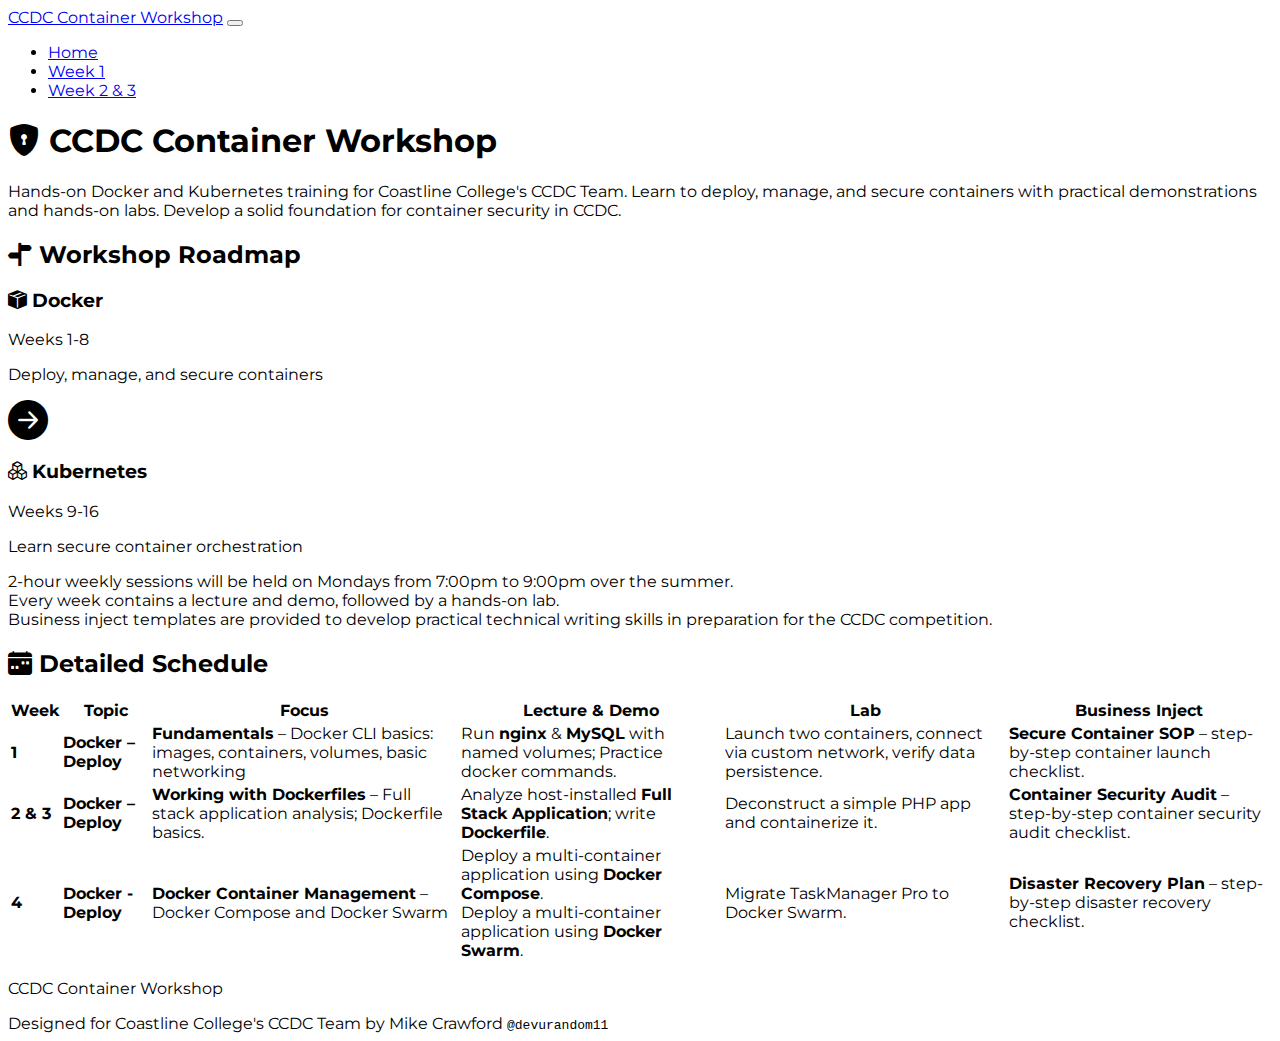
<file: docs/index.html>
<!DOCTYPE html>
<html lang="en" data-bs-theme="dark">
  <head>
    <meta charset="UTF-8" />
    <meta name="viewport" content="width=device-width, initial-scale=1.0" />
    <title>CCDC Container Workshop</title>
    <link
      rel="stylesheet"
      href="https://bootswatch.com/5/darkly/bootstrap.min.css"
    />
    <link
      rel="stylesheet"
      href="https://cdn.jsdelivr.net/npm/bootstrap-icons@1.11.3/font/bootstrap-icons.min.css"
    />
    <link rel="preconnect" href="https://fonts.googleapis.com" />
    <link rel="preconnect" href="https://fonts.gstatic.com" crossorigin />
    <link
      href="https://fonts.googleapis.com/css2?family=Montserrat:wght@400;700&display=swap"
      rel="stylesheet"
    />
    <style>
      body {
        font-family: "Montserrat", sans-serif;
      }
      .timeline-arrow {
        font-size: 2.5rem;
        line-height: 1;
      }
    </style>
  </head>
  <body>
    <nav class="navbar navbar-expand-lg navbar-dark bg-primary">
      <div class="container-fluid">
        <a class="navbar-brand" href="index.html">CCDC Container Workshop</a>
        <button
          class="navbar-toggler"
          type="button"
          data-bs-toggle="collapse"
          data-bs-target="#navbarNav"
          aria-controls="navbarNav"
          aria-expanded="false"
          aria-label="Toggle navigation"
        >
          <span class="navbar-toggler-icon"></span>
        </button>
        <div class="collapse navbar-collapse" id="navbarNav">
          <ul class="navbar-nav">
            <li class="nav-item">
              <a class="nav-link active" aria-current="page" href="index.html"
                >Home</a
              >
            </li>
            <li class="nav-item">
              <a class="nav-link" href="week1/week1.html">Week 1</a>
            </li>
            <li class="nav-item">
              <a class="nav-link" href="week2and3/week2and3.html">Week 2 & 3</a>
            </li>
          </ul>
        </div>
      </div>
    </nav>

    <div class="container mt-4">
      <main>
        <div class="p-5 mb-4 bg-body-tertiary rounded-3 shadow-lg">
          <div class="container-fluid py-4">
            <h1 class="display-4 fw-bold">
              <i class="bi bi-shield-lock-fill"></i> CCDC Container Workshop
            </h1>
            <p class="fs-4">
              Hands-on Docker and Kubernetes training for Coastline College's
              CCDC Team. Learn to deploy, manage, and secure containers with
              practical demonstrations and hands-on labs. Develop a solid
              foundation for container security in CCDC.
            </p>
          </div>
        </div>

        <h2 class="mt-5 border-bottom pb-2 mb-4">
          <i class="bi bi-signpost-split-fill"></i> Workshop Roadmap
        </h2>
        <div class="row align-items-center justify-content-center">
          <div class="col-md-5">
            <div class="card border-primary shadow-sm mb-3">
              <div class="card-body text-center p-4">
                <h3 class="card-title text-primary">
                  <i class="bi bi-box-seam-fill"></i> Docker
                </h3>
                <p class="card-text fw-bold">Weeks 1-8</p>
                <p class="card-text">Deploy, manage, and secure containers</p>
              </div>
            </div>
          </div>
          <div class="col-md-1 text-center d-none d-md-block">
            <i
              class="bi bi-arrow-right-circle-fill timeline-arrow text-secondary"
            ></i>
          </div>
          <div class="col-md-5">
            <div class="card border-info shadow-sm mb-3">
              <div class="card-body text-center p-4">
                <h3 class="card-title text-info">
                  <i class="bi bi-boxes"></i> Kubernetes
                </h3>
                <p class="card-text fw-bold">Weeks 9-16</p>
                <p class="card-text">Learn secure container orchestration</p>
              </div>
            </div>
          </div>
        </div>

        <p class="lead mt-4 text-center">
          2-hour weekly sessions will be held on Mondays from 7:00pm to 9:00pm
          over the summer.<br />
          Every week contains a lecture and demo, followed by a hands-on lab.
          <br />Business inject templates are provided to develop practical
          technical writing skills in preparation for the CCDC competition.
        </p>

        <h2 class="mt-5 border-bottom pb-2 mb-3">
          <i class="bi bi-calendar-week-fill"></i> Detailed Schedule
        </h2>
        <div class="table-responsive">
          <table class="table table-striped table-bordered table-hover mt-3">
            <thead class="table-dark">
              <tr>
                <th>Week</th>
                <th>Topic</th>
                <th>Focus</th>
                <th>Lecture &amp; Demo</th>
                <th>Lab</th>
                <th>Business Inject</th>
              </tr>
            </thead>
            <tbody>
              <tr>
                <td><strong>1</strong></td>
                <td><strong>Docker – Deploy</strong></td>
                <td>
                  <strong>Fundamentals</strong> – Docker CLI basics: images,
                  containers, volumes, basic networking
                </td>
                <td>
                  Run <strong>nginx</strong> &amp; <strong>MySQL</strong> with
                  named volumes; Practice docker commands.
                </td>
                <td>
                  Launch two containers, connect via custom network, verify data
                  persistence.
                </td>
                <td>
                  <strong>Secure Container SOP</strong> – step-by-step container
                  launch checklist.
                </td>
              </tr>
              <tr>
                <td><strong>2 & 3</strong></td>
                <td><strong>Docker – Deploy</strong></td>
                <td>
                  <strong>Working with Dockerfiles</strong> – Full stack
                  application analysis; Dockerfile basics.
                </td>
                <td>
                  Analyze host-installed
                  <strong>Full Stack Application</strong>; write
                  <strong>Dockerfile</strong>.
                </td>
                <td>Deconstruct a simple PHP app and containerize it.</td>
                <td>
                  <strong>Container Security Audit</strong> – step-by-step
                  container security audit checklist.
                </td>
              </tr>
              <tr>
                <td><strong>4</strong></td>
                <td><strong>Docker - Deploy</strong></td>
                <td>
                  <strong>Docker Container Management</strong> – Docker Compose
                  and Docker Swarm
                </td>
                <td>
                  Deploy a multi-container application using
                  <strong>Docker Compose</strong>.
                  <br />
                  Deploy a multi-container application using
                  <strong>Docker Swarm</strong>.
                </td>
                <td>Migrate TaskManager Pro to Docker Swarm.</td>
                <td>
                  <strong>Disaster Recovery Plan</strong> – step-by-step
                  disaster recovery checklist.
                </td>
              </tr>
            </tbody>
          </table>
        </div>
      </main>
      <footer class="py-4 mt-4 text-muted border-top">
        <div class="text-center">
          <p class="mb-0">CCDC Container Workshop</p>
          Designed for Coastline College's CCDC Team by Mike Crawford
          <code>@devurandom11</code>
        </div>
      </footer>
    </div>

    <script
      src="https://cdn.jsdelivr.net/npm/bootstrap@5.3.3/dist/js/bootstrap.bundle.min.js"
      integrity="sha384-YvpcrYf0tY3lHB60NNkmXc5s9fDVZLESaAA55NDzOxhy9GkcIdslK1eN7N6jIeHz"
      crossorigin="anonymous"
    ></script>
  </body>
</html>
</file>
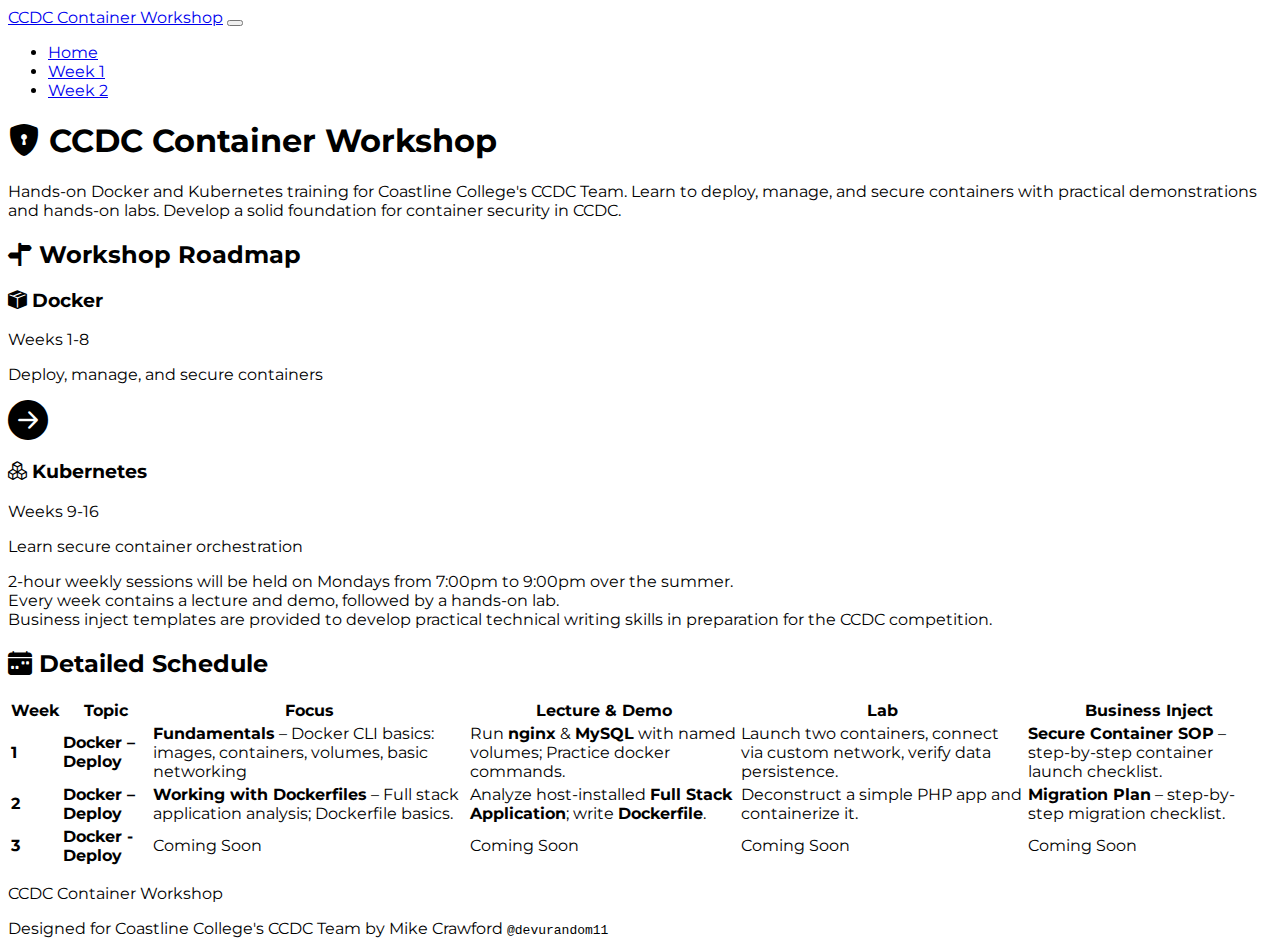
<file: web/index.html>
<!DOCTYPE html>
<html lang="en" data-bs-theme="dark">
  <head>
    <meta charset="UTF-8" />
    <meta name="viewport" content="width=device-width, initial-scale=1.0" />
    <title>CCDC Container Workshop</title>
    <link
      rel="stylesheet"
      href="https://bootswatch.com/5/darkly/bootstrap.min.css"
    />
    <link
      rel="stylesheet"
      href="https://cdn.jsdelivr.net/npm/bootstrap-icons@1.11.3/font/bootstrap-icons.min.css"
    />
    <link rel="preconnect" href="https://fonts.googleapis.com" />
    <link rel="preconnect" href="https://fonts.gstatic.com" crossorigin />
    <link
      href="https://fonts.googleapis.com/css2?family=Montserrat:wght@400;700&display=swap"
      rel="stylesheet"
    />
    <style>
      body {
        font-family: "Montserrat", sans-serif;
      }
      .timeline-arrow {
        font-size: 2.5rem;
        line-height: 1;
      }
    </style>
  </head>
  <body>
    <nav class="navbar navbar-expand-lg navbar-dark bg-primary">
      <div class="container-fluid">
        <a class="navbar-brand" href="index.html">CCDC Container Workshop</a>
        <button
          class="navbar-toggler"
          type="button"
          data-bs-toggle="collapse"
          data-bs-target="#navbarNav"
          aria-controls="navbarNav"
          aria-expanded="false"
          aria-label="Toggle navigation"
        >
          <span class="navbar-toggler-icon"></span>
        </button>
        <div class="collapse navbar-collapse" id="navbarNav">
          <ul class="navbar-nav">
            <li class="nav-item">
              <a class="nav-link active" aria-current="page" href="index.html"
                >Home</a
              >
            </li>
            <li class="nav-item">
              <a class="nav-link" href="week1.html">Week 1</a>
            </li>
            <li class="nav-item">
              <a class="nav-link" href="week2.html">Week 2</a>
            </li>
          </ul>
        </div>
      </div>
    </nav>

    <div class="container mt-4">
      <main>
        <div class="p-5 mb-4 bg-body-tertiary rounded-3 shadow-lg">
          <div class="container-fluid py-4">
            <h1 class="display-4 fw-bold">
              <i class="bi bi-shield-lock-fill"></i> CCDC Container Workshop
            </h1>
            <p class="fs-4">
              Hands-on Docker and Kubernetes training for Coastline College's
              CCDC Team. Learn to deploy, manage, and secure containers with
              practical demonstrations and hands-on labs. Develop a solid
              foundation for container security in CCDC.
            </p>
          </div>
        </div>

        <h2 class="mt-5 border-bottom pb-2 mb-4">
          <i class="bi bi-signpost-split-fill"></i> Workshop Roadmap
        </h2>
        <div class="row align-items-center justify-content-center">
          <div class="col-md-5">
            <div class="card border-primary shadow-sm mb-3">
              <div class="card-body text-center p-4">
                <h3 class="card-title text-primary">
                  <i class="bi bi-box-seam-fill"></i> Docker
                </h3>
                <p class="card-text fw-bold">Weeks 1-8</p>
                <p class="card-text">Deploy, manage, and secure containers</p>
              </div>
            </div>
          </div>
          <div class="col-md-1 text-center d-none d-md-block">
            <i
              class="bi bi-arrow-right-circle-fill timeline-arrow text-secondary"
            ></i>
          </div>
          <div class="col-md-5">
            <div class="card border-info shadow-sm mb-3">
              <div class="card-body text-center p-4">
                <h3 class="card-title text-info">
                  <i class="bi bi-boxes"></i> Kubernetes
                </h3>
                <p class="card-text fw-bold">Weeks 9-16</p>
                <p class="card-text">Learn secure container orchestration</p>
              </div>
            </div>
          </div>
        </div>

        <p class="lead mt-4 text-center">
          2-hour weekly sessions will be held on Mondays from 7:00pm to 9:00pm
          over the summer.<br />
          Every week contains a lecture and demo, followed by a hands-on lab.
          <br />Business inject templates are provided to develop practical
          technical writing skills in preparation for the CCDC competition.
        </p>

        <h2 class="mt-5 border-bottom pb-2 mb-3">
          <i class="bi bi-calendar-week-fill"></i> Detailed Schedule
        </h2>
        <div class="table-responsive">
          <table class="table table-striped table-bordered table-hover mt-3">
            <thead class="table-dark">
              <tr>
                <th>Week</th>
                <th>Topic</th>
                <th>Focus</th>
                <th>Lecture &amp; Demo</th>
                <th>Lab</th>
                <th>Business Inject</th>
              </tr>
            </thead>
            <tbody>
              <tr>
                <td><strong>1</strong></td>
                <td><strong>Docker – Deploy</strong></td>
                <td>
                  <strong>Fundamentals</strong> – Docker CLI basics: images,
                  containers, volumes, basic networking
                </td>
                <td>
                  Run <strong>nginx</strong> &amp; <strong>MySQL</strong> with
                  named volumes; Practice docker commands.
                </td>
                <td>
                  Launch two containers, connect via custom network, verify data
                  persistence.
                </td>
                <td>
                  <strong>Secure Container SOP</strong> – step-by-step container
                  launch checklist.
                </td>
              </tr>
              <tr>
                <td><strong>2</strong></td>
                <td><strong>Docker – Deploy</strong></td>
                <td>
                  <strong>Working with Dockerfiles</strong> – Full stack
                  application analysis; Dockerfile basics.
                </td>
                <td>
                  Analyze host-installed
                  <strong>Full Stack Application</strong>; write
                  <strong>Dockerfile</strong>.
                </td>
                <td>Deconstruct a simple PHP app and containerize it.</td>
                <td>
                  <strong>Migration Plan</strong> – step-by-step migration
                  checklist.
                </td>
              </tr>
              <tr>
                <td><strong>3</strong></td>
                <td><strong>Docker - Deploy</strong></td>
                <td>Coming Soon</td>
                <td>Coming Soon</td>
                <td>Coming Soon</td>
                <td>Coming Soon</td>
              </tr>
            </tbody>
          </table>
        </div>
      </main>
      <footer class="py-4 mt-4 text-muted border-top">
        <div class="text-center">
          <p class="mb-0">CCDC Container Workshop</p>
          Designed for Coastline College's CCDC Team by Mike Crawford
          <code>@devurandom11</code>
        </div>
      </footer>
    </div>

    <script
      src="https://cdn.jsdelivr.net/npm/bootstrap@5.3.3/dist/js/bootstrap.bundle.min.js"
      integrity="sha384-YvpcrYf0tY3lHB60NNkmXc5s9fDVZLESaAA55NDzOxhy9GkcIdslK1eN7N6jIeHz"
      crossorigin="anonymous"
    ></script>
  </body>
</html>
</file>
